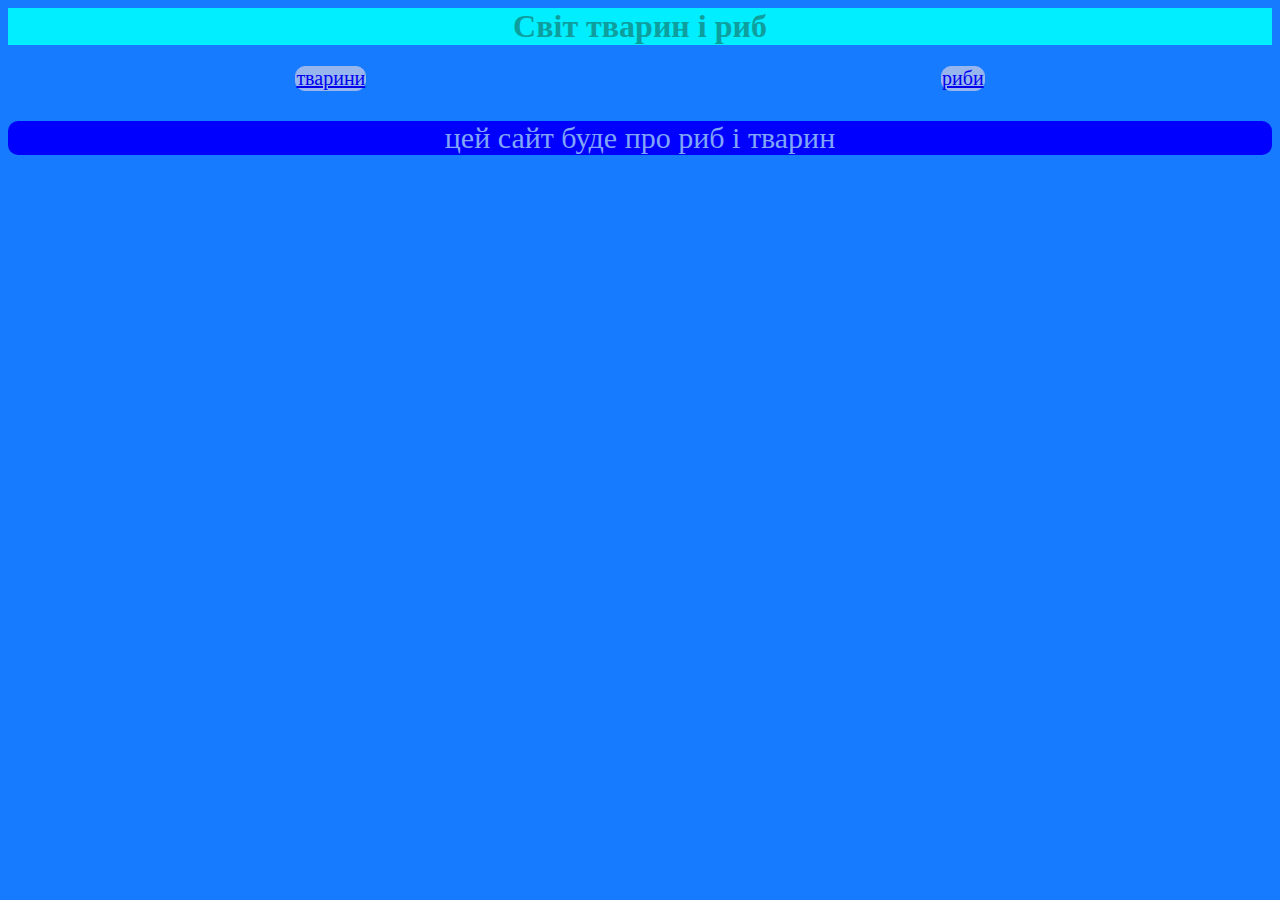
<file: index.html>
<html><head>
  <link rel="stylesheet"href="style.css">
</head>
    <body>
    <header>
   <h1>Світ тварин і риб</h1>
   </header>
   <main>
   <nav>
   <a href="1.html">тварини </a>
   <a href="2.html"> риби </a>
   </nav>
   <p>цей сайт буде про риб і тварин  </p>
    </main>
    </body>
</html>
</file>
<file: style.css>
h1 {
    text-align: center;
    color : rgb(15, 158, 158);
}
header {
    background-color: rgb(0, 238, 255);
}
body {
    background-color: rgb(22, 123, 255);
}
p { 
   border-radius: 10px;
   font-size: 30px;
   color: rgb(128, 166, 247);
}
nav {
    display: flex;

    justify-content: space-around;

}
a {
    font-size:20px ;
border: 1px solid rgb(152, 182, 238);
border-radius:10px ;
background-color: rgb(152, 182, 238);
}
p {
    text-align: center;
    background-color: blue;
}
</file>
